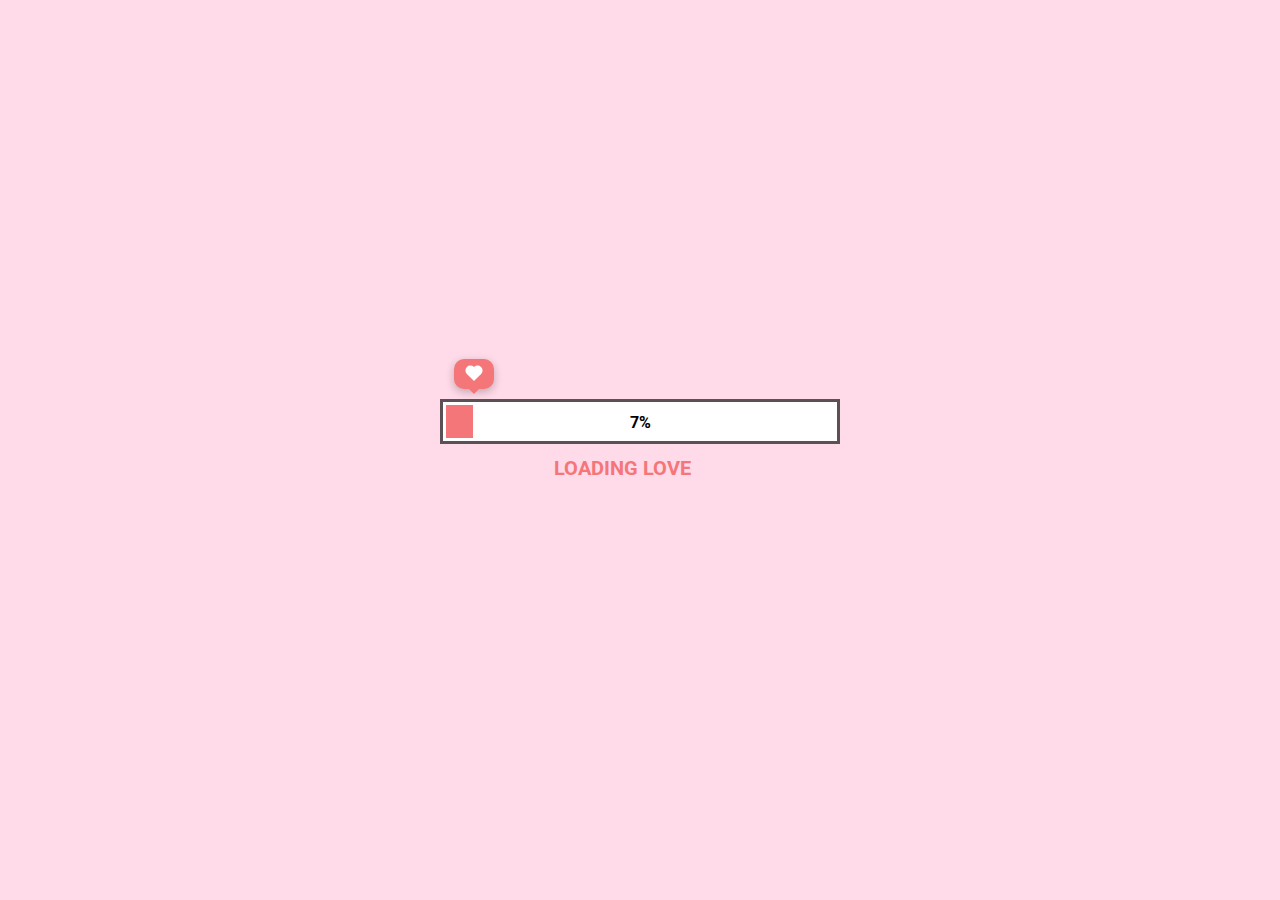
<file: index.html>
<!DOCTYPE html>
<html lang="en">
<head>
    <meta charset="UTF-8">
    <meta name="viewport" content="width=device-width, initial-scale=1.0">
    <link rel="stylesheet" href="style.css">
    <script src="./app.js" defer></script>
    <title>Document</title>
</head>
<body>
    <div class="loading">
        <div class="boxHeartImg">
            <div class="heartItem item1">
                <img src="./image/heart.png" alt="">
            </div>
            <div class="heartItem item2">
                <img src="./image/heart.png" alt="">
            </div>
            <div class="heartItem item3">
                <img src="./image/heart.png" alt="">
            </div>
        </div>
        <div class="heartBox">
            <div class="heart"></div>
        </div>
        <div class="progress-bar">
            <div class="progress"></div>
            <div class="percent">100%</div>
        </div>
        <h2 class="textBox">
            <span class="textLoad">loading love</span>
            <span class="cricle1">.</span>
            <span class="cricle2">.</span>
            <span class="cricle3">.</span>
        </h2>
        <div class="buttonCLick">
            <img src="./image/cursor.png" alt="">
            <div class="button">
                <p class="textBtn"></p>
            </div>
        </div>
    </div>
</body>
</html>
</file>
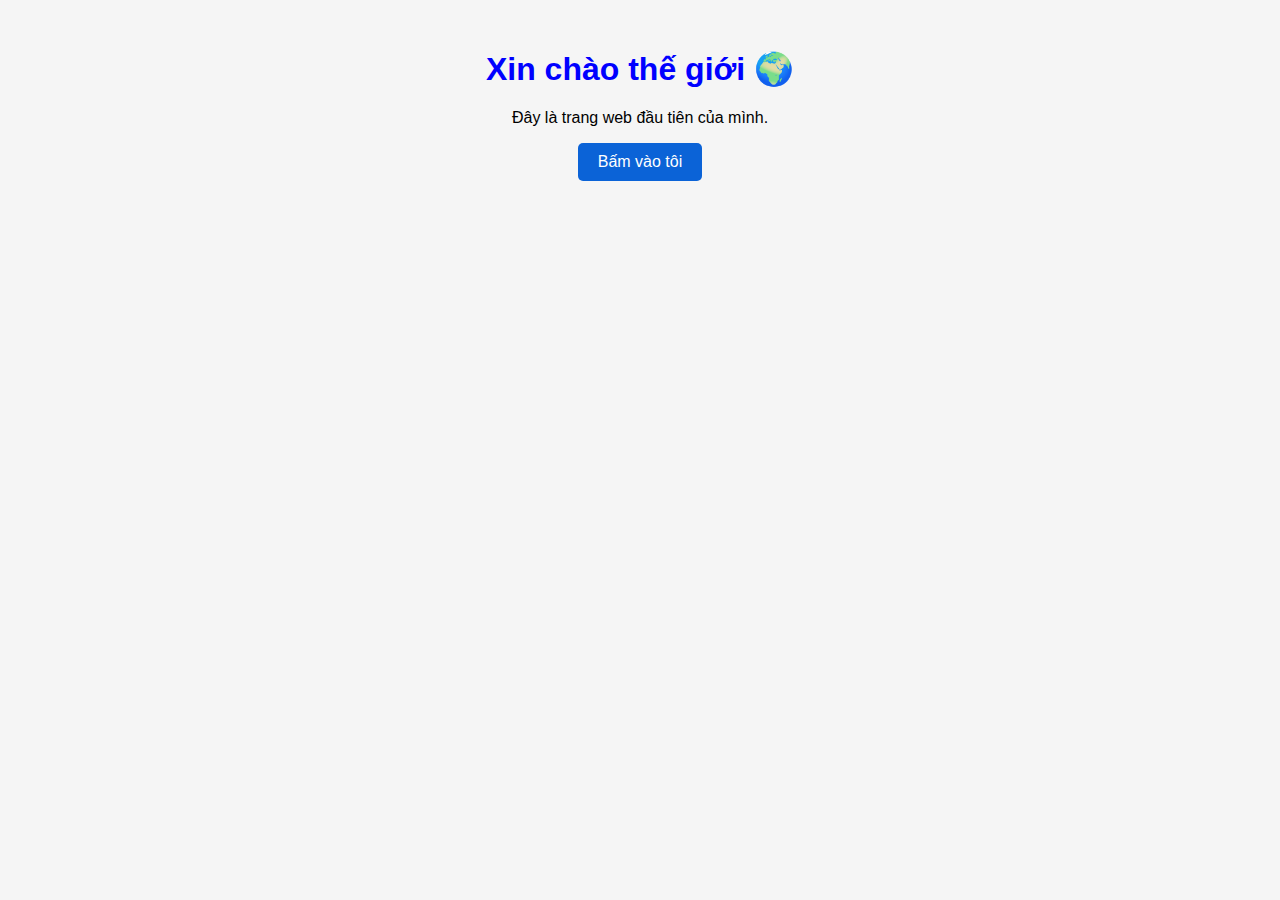
<file: my_website/index.html>
<!DOCTYPE html>
<html lang="vi">
<head>
  <meta charset="UTF-8">
  <title>Trang web đầu tiên</title>
  <link rel="stylesheet" href="style.css"> <!-- gắn CSS -->
</head>
<body>
  <h1>Xin chào thế giới 🌍</h1>
  <p>Đây là trang web đầu tiên của mình.</p>
  <button id="btn">Bấm vào tôi</button>

  <script src="script.js"></script> <!-- gắn JavaScript -->
</body>
</html>
</file>
<file: style.css>
@import url('https://fonts.googleapis.com/css2?family=Roboto:wght@500&display=swap');
*{
    padding: 0;
    margin: 0;
    box-sizing: border-box;
}
body{
    background: rgb(255, 218, 232);
    display: flex;
    justify-content: center;
    align-items: center;
    min-height: 100vh;
}
.loading{
    position: relative;
    display: flex;
    justify-content: center;
    align-items: center;
    flex-direction: column;
}
.loading .boxHeartImg{
    position: absolute;
    width: 100%;
    top: -40px;
    display: flex;
    justify-content: space-between;
}
.heartItem.item1{
    position: relative;
    left: -4%;
    transform: scale(0);
}
.heartItem.item2{
    position: relative;
    left: 4%;
    transform: scale(0);
}
.heartItem.item3{
    position: relative;
    right: -6%;
    transform: scale(0);
}
/* animation: love1 5s infinite ease-in 1s; */
/* @keyframes love1{
    0%{
        opacity: 0;
        transform: scale(0.2) rotate(0deg) translate3d(100px, 0, 0);
    }
    50%{
        opacity: 1;
    }
    100%{
        opacity: 0;
        transform: scale(0.8) rotate(-40deg) translate3d(-50px, -400px, 0);
    }
} */
@keyframes heartScale{
    0%{
        transform: scale(0);
    }
    30%{
        transform: scale(1.2);
    }
    50%,100%{
        transform: scale(1);
    }
}
.heartItem.item1 img{
    width: 40px;
}
.heartItem.item2 img{
    width: 50px;
    transform: translateY(-10px);
}
.heartItem.item3 img{
    width: 60px;
    transform: translateY(-20px);
}
.heartItem::before{
    position: absolute;
    content: '';
    width: 3px;
    height: 40px;
    background-color: rgb(91,81,84);
    left: 51%;
    top: 10px;
    transform: translateX(-50%);
    z-index: -1;
}
.progress-bar{
    position: relative;
    width: 400px;
    height: 45px;
    background: #fff;
    padding: 3px;
    border: 3px solid rgb(91,81,84);
    display: flex;
}
.progress{
    width: 0px;
    height: 100%;
    background-color: rgb(244,118,121);
    left: 0;
    transition: 0.1s;
}
.percent{
    position: absolute;
    top: 50%;
    left: 50%;
    transform: translate(-50%, -50%);
    font-weight: bold;
    font-family: 'Roboto', sans-serif;
}
.loading .textBox{
    transition: 0.5s;
    margin-top: 10px;
}
.loading .textLoad{
    font-family: 'Roboto', sans-serif;
    color: rgb(244,118,121);
    font-family: 500;
    font-size: 20px;
    text-transform: uppercase;
}
.loading h2 .cricle1, .cricle2, .cricle3{
    color: rgb(244,118,121);
    opacity: 0;
}
.cricle1{
    animation: 1s .25s cricle linear infinite;
}
.cricle2{
    animation: 1s .5s cricle linear infinite;
}
.cricle3{
    animation: 1s .75s cricle linear infinite;
}
@keyframes cricle{
    0%{
        opacity: 0;
    }
    50%{
        opacity: 1;
    }
    100%{
        opacity: 0;
    }
}
.button{
    position: relative;
    width: 10px;
    height: 10px;
    background: #fff;
    border-radius: 50%;
    transition: 0.5s;
    transform: scale(0);
    display: flex;
    justify-content: center;
    align-items: center;
    font-family: 'Roboto', sans-serif;
    cursor: pointer;
    font-weight: bold;
    letter-spacing: 1px;
}
.buttonCLick{
    position: relative;
    display: flex;
    height: 40px;
    align-items: center;
    margin-top: -20px;
    filter: drop-shadow(rgba(0, 0, 0, 0.25) 1.95px 1.95px 2.6px);
}
.buttonCLick img{
    opacity: 0;
    width: 25px;
    position: absolute;
    margin-left: -20px;
    transform: translateX(-20px) rotate(90deg);
    animation: 1s cursor infinite linear;
}
@keyframes cursor{
    0%{
        transform: translateX(-20px) rotate(90deg);
    }
    50%{
        transform: translateX(-10px) rotate(90deg);
    }
}
.heartBox{
    position: absolute;
    top: -40px;
    left: -3.2%;
    width: 40px;
    height: 30px;
    border-radius: 10px;
    background-color: rgb(244,118,121);
    display: flex;
    justify-content: center;
    align-items: center;
    box-shadow: rgba(0, 0, 0, 0.24) 0px 3px 8px;
    transition: 0.1s;
}
.heartBox::before{
    content: "";
    position: absolute;
    top: 100%;
    left: 50%;
    margin-left: -5px;
    border-width: 5px;
    border-style: solid;
    border-color: rgb(244,118,121) transparent transparent transparent;
}
.heartBox .heart{
    position: relative;
    width: 10px;
    height: 10px;
    background-color: #fff;
    transform: rotate(45deg);
}
.heartBox .heart::before{
    position: absolute;
    content: '';
    width: 100%;
    height: 100%;
    background-color: #fff;
    right: 50%;
    border-radius: 50%;
}
.heartBox .heart::after{
    position: absolute;
    content: '';
    width: 100%;
    height: 100%;
    background-color: #fff;
    bottom: 50%;
    border-radius: 50%;
}
</file>
<file: my_website/style.css>
body {
  font-family: Arial, sans-serif;
  text-align: center;
  margin-top: 50px;
  background: #f5f5f5;
}

h1 {
  color: blue;
}

button {
  padding: 10px 20px;
  font-size: 16px;
  background: #0b63d7;
  color: white;
  border: none;
  border-radius: 5px;
  cursor: pointer;
}

button:hover {
  background: #094ea5;
}
</file>
